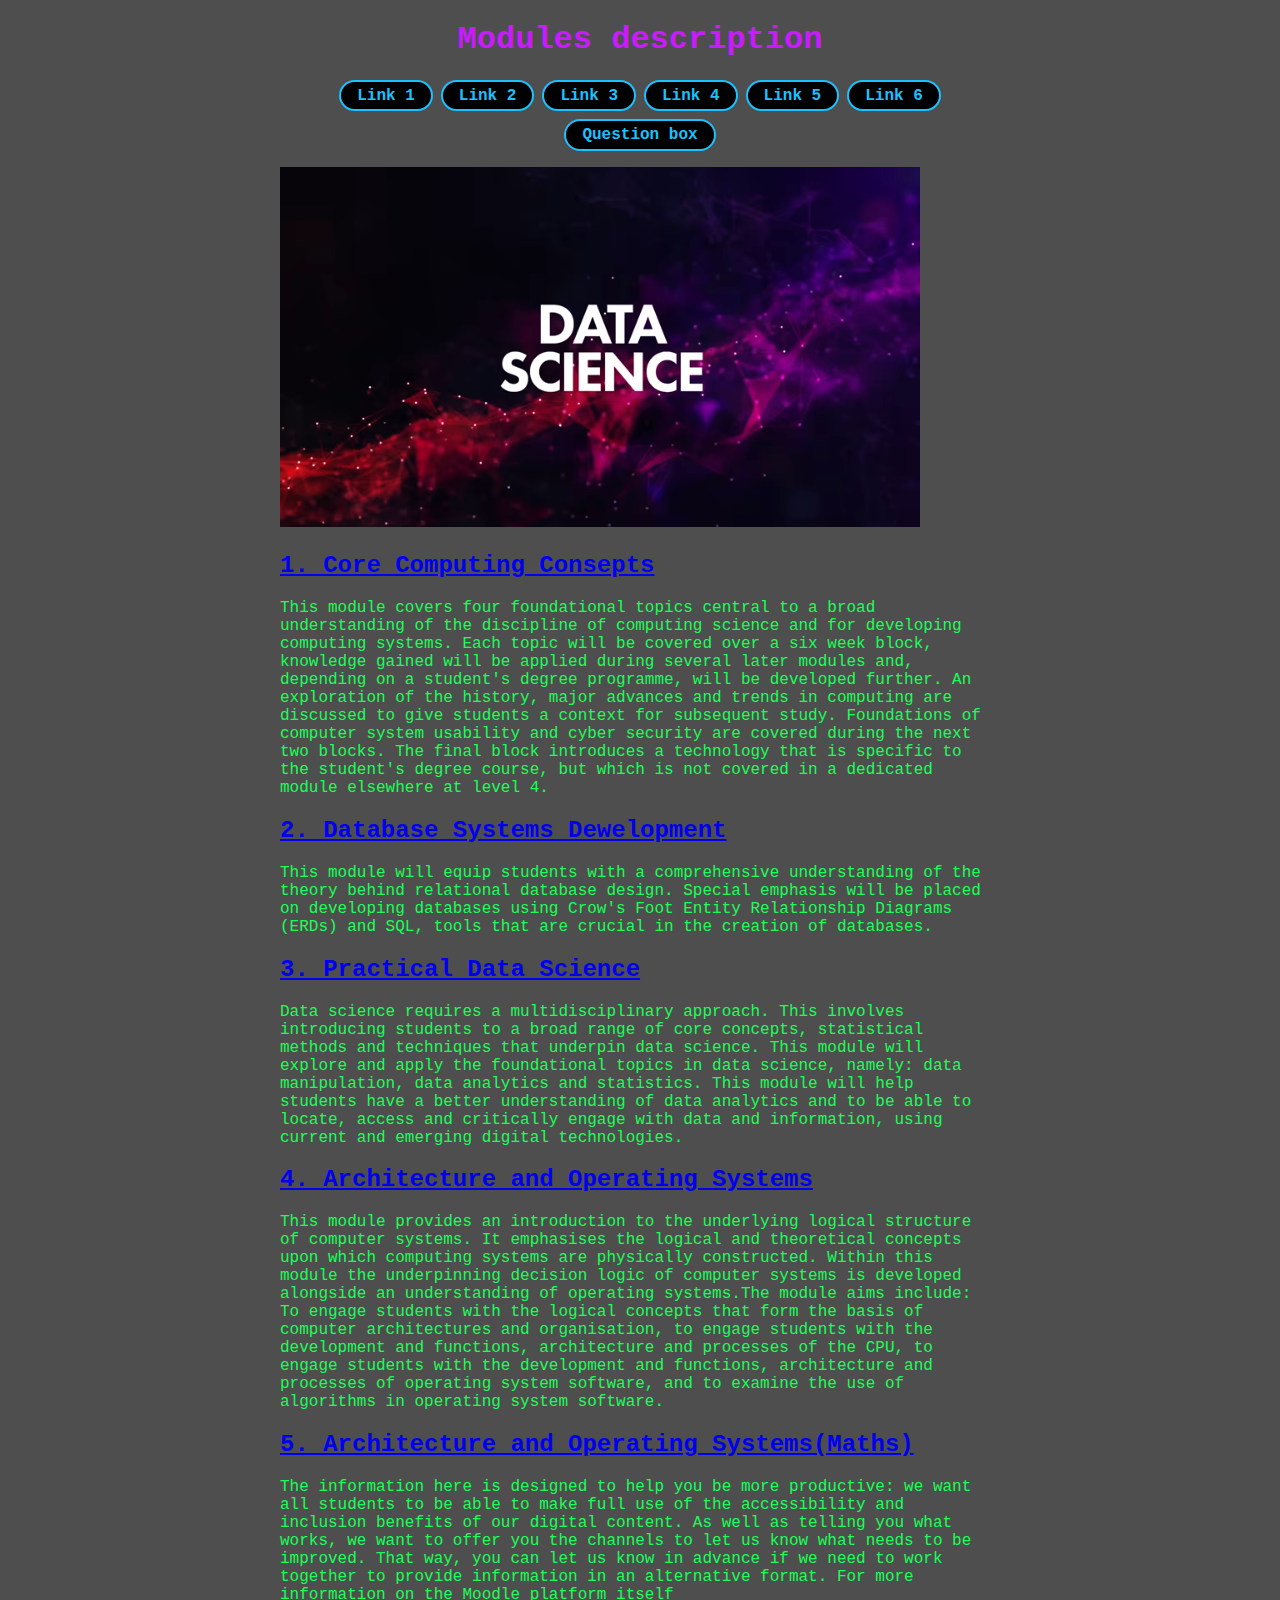
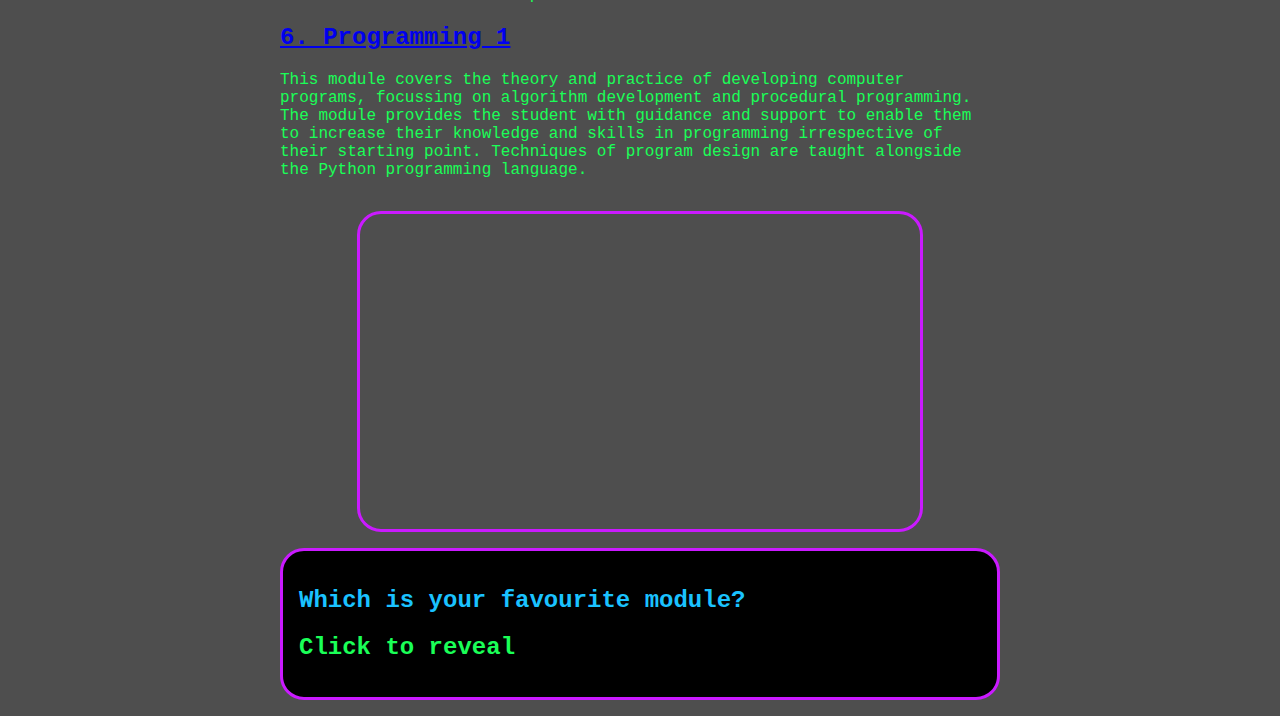
<file: index.html>
<!doctype html>
<html lang="en">
<head>
    <meta charset="utf-8">
    <meta name="viewport" content="width=device-width, initial-scale=1">
    <title>Document</title>
    <link rel="stylesheet" href="style.css">
</head>
<body>

<div>
<h1 class="centre-text purple-text">Modules description</h1>
</div>
    <nav class="mainmenu">
     <ul>
        <li><a href="#one">Link 1</a></li>
        <li><a href="#two">Link 2</a></li>
        <li><a href="#three">Link 3</a></li>
        <li><a href="#four">Link 4</a></li>
        <li><a href="#five">Link 5</a></li>
        <li><a href="#six">Link 6</a></li>
        <li><a href="#qbox">Question box</a></li>
     </ul>
</nav>


<article class="green-text">
    <img src="img/DataScience.avif" alt="Screenshot"/>
    <h2 id="one">
        <a href="https://moodle.port.ac.uk/course/view.php?id=2297"> 
            1. Core Computing Consepts</a>
    </h2>
    <p>
        This module covers four foundational topics central to a broad understanding of the discipline of 
                computing science and for developing computing systems. Each topic will be covered over a six week block,
                knowledge gained will be applied during several later modules and, depending on a student's degree programme, 
                will be developed further. An exploration of the history, major advances and trends in computing are discussed 
                to give students a context for subsequent study. 
                Foundations of computer system usability and cyber security are covered during the next two blocks. 
                The final block introduces a technology that is specific to the student's degree course, 
                but which is not covered in a dedicated module elsewhere at level 4.
            </p>

    <h2 id="two">
        <a href="https://moodle.port.ac.uk/course/view.php?id=2278">
            2. Database Systems Dewelopment</a>
        </h2>
    <p>This module will equip students with a comprehensive understanding of the theory behind relational database design. 
                Special emphasis will be placed on developing databases using Crow's Foot Entity Relationship Diagrams (ERDs) and SQL, 
                tools that are crucial in the creation of databases.
            </p>

    <h2 id="three">
        <a href="https://moodle.port.ac.uk/course/view.php?id=2306">
            3. Practical Data Science</a>
    </h2>
    <p>Data science requires a multidisciplinary approach. This involves introducing students to a broad range of core concepts,
                statistical methods and techniques that underpin data science. This module will explore and apply the foundational
                topics in data science, namely: data manipulation, data analytics and statistics. This module will help students 
                have a better understanding of data analytics and to be able to locate, access and critically engage with data and 
                information, using current and emerging digital technologies.
            </p>

    <h2 id="four">
        <a href="https://moodle.port.ac.uk/course/view.php?id=3653">
            4. Architecture and Operating Systems</a>
        </h2>
    <p>This module provides an introduction to the underlying logical structure of computer systems. It emphasises the logical and 
                theoretical concepts upon which computing systems are physically constructed. Within this module the underpinning 
                decision logic of computer systems is developed alongside an understanding of operating systems.The module aims 
                include: To engage students with the logical concepts that form the basis of computer architectures and organisation, 
                to engage students with the development and functions, architecture and processes of the CPU, to engage students with 
                the development and functions, architecture and processes of operating system software, and to examine the use of 
                algorithms in operating system software.</p>
                
    <h2 id="five">
        <a href="https://moodle.port.ac.uk/course/view.php?id=4248">
            5. Architecture and Operating Systems(Maths)</a>
    </h2>
    <p>The information here is designed to help you be more productive: we want all students to be able to make full
                use of the accessibility and inclusion benefits of our digital content. As well as telling you what works, 
                we want to offer you the channels to let us know what needs to be improved. That way, you can let us know 
                in advance if we need to work together to provide information in an alternative format. For more information
                on the Moodle platform itself</p>

    <h2 id="six" >
        <a href="https://moodle.port.ac.uk/course/view.php?id=3762">
            6. Programming 1</a>
    </h2>
    <p>This module covers the theory and practice of developing computer programs, focussing on algorithm development and 
                procedural programming. The module provides the student with guidance and support to enable them to 
                increase their knowledge and skills in programming irrespective of their starting point. Techniques of program design 
                are taught alongside the Python programming language.</p>
    <iframe
        class="centre-block"
        src="https://www.youtube.com/embed/watch?v=joiyb6c_Ry4&list=PLO6RKUONe5nRrVBH_ouKheUUKbkrAAAn-&autoplay=1&mute=1"
        title="YouTube video player"
        allow=
            "accelerometer; 
            autoplay; 
            clipboard-write; 
            encrypted-media; 
            gyroscope; 
            picture-in-picture"
        allowfullscreen>
    </iframe>
</article>


<div class="question-box">
    <h2 class="blue-text">Which is your favourite module?</h2>
    <h2 id="qbox" class="green-text" onclick="toggleDesc('fav-form', this)">
        Click to reveal
    </h2>

    <form id="fav-form" class="green-text" style="display: none;">

        <form id="fav-form" style="display: none;" class="green-text" >
            <label>
            <input type="checkbox">
            1. Core Computing Concepts
            </label>

            <label>
            <input type="checkbox">
            2. Database Systems Development
            </label>

            <label>
            <input type="checkbox">
            3. Practical Data Science
            </label>

            <label>
            <input type="checkbox">
            4. Architecture and Operating Systems
            </label>

            <label>
            <input type="checkbox">
            5. Architecture and Operating Systems (Maths😭)
            </label>

            <label>
            <input type="checkbox">
            6. Programming 1
            </label>

            </br><label > Other:
            <input type="text">
            </label></br>
        </form>
</div>

<script>
function toggleDesc(id, box) {
    const desc = document.getElementById(id);
    const isOpen = desc.style.display === "block";

    // show / hide form
    desc.style.display = isOpen ? "none" : "block";
    box.classList.toggle("opened", isOpen);
}
</script>
</body>
</html>
</file>
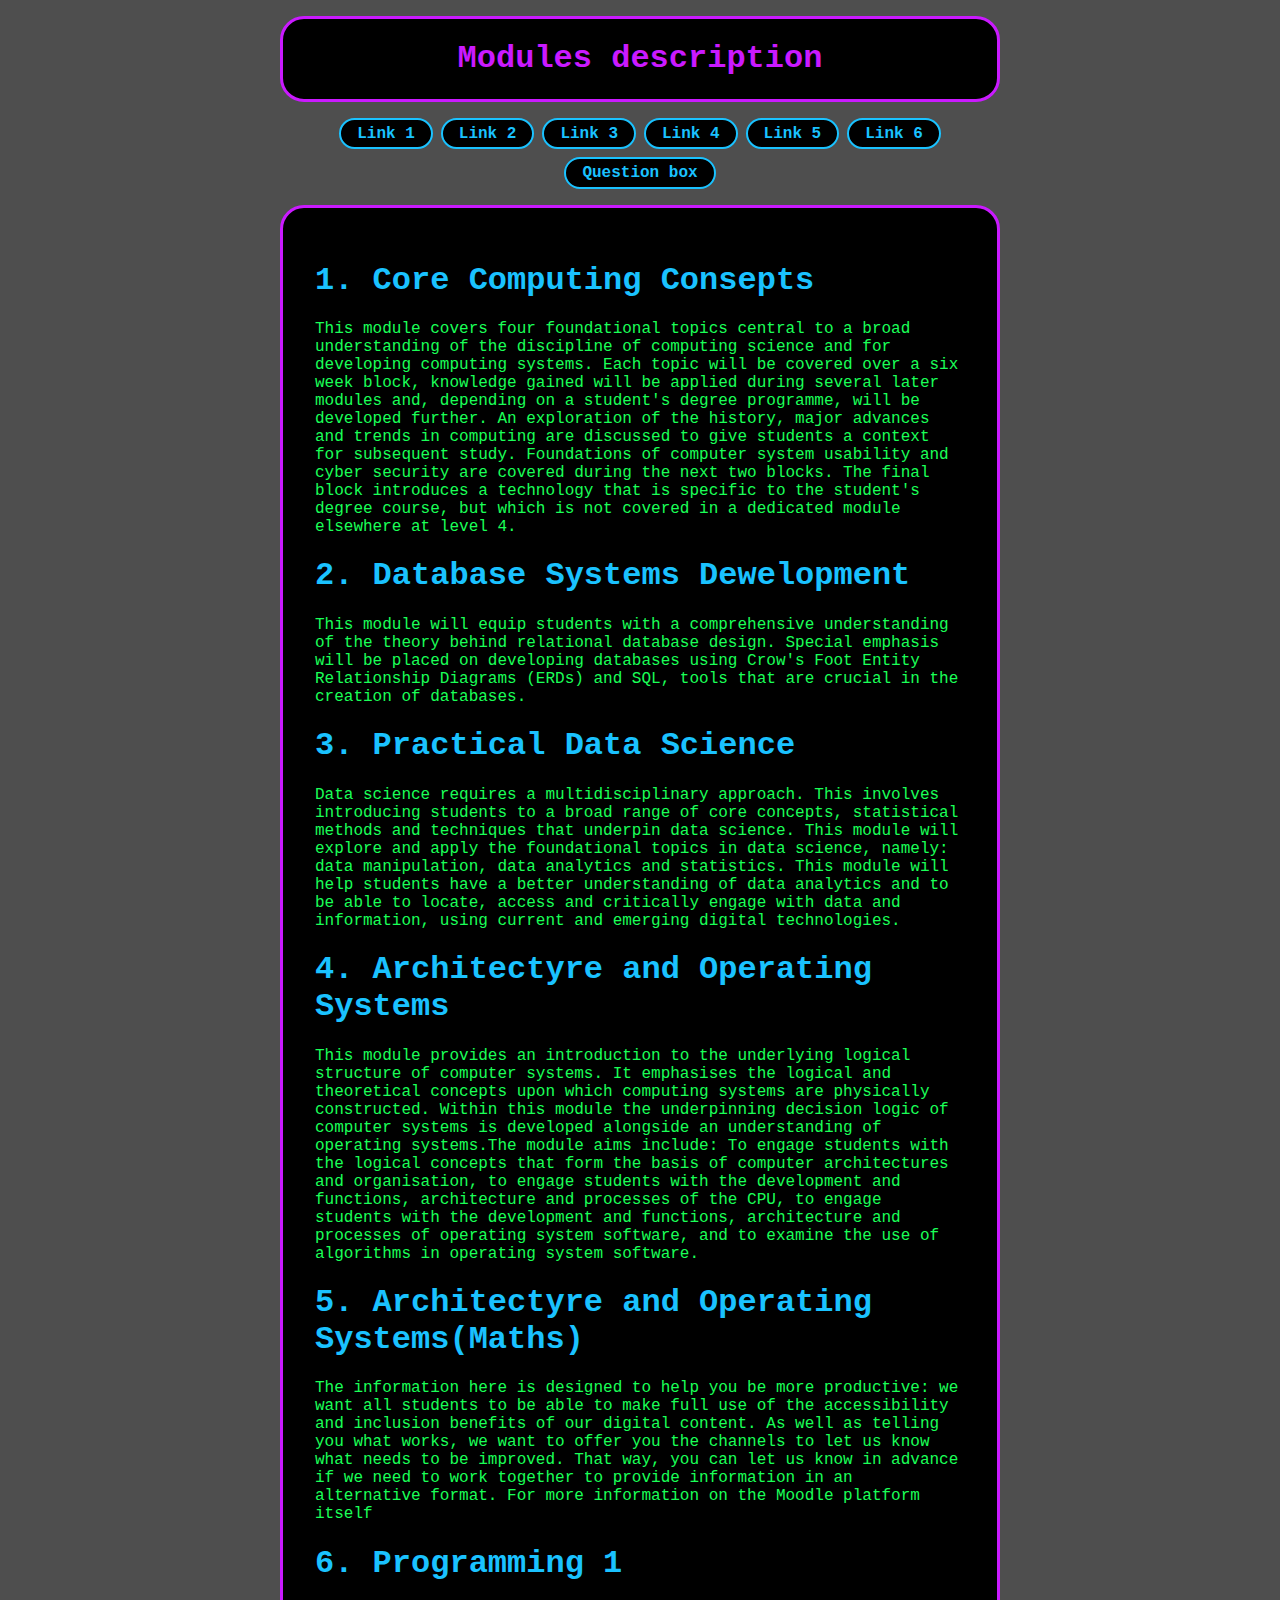
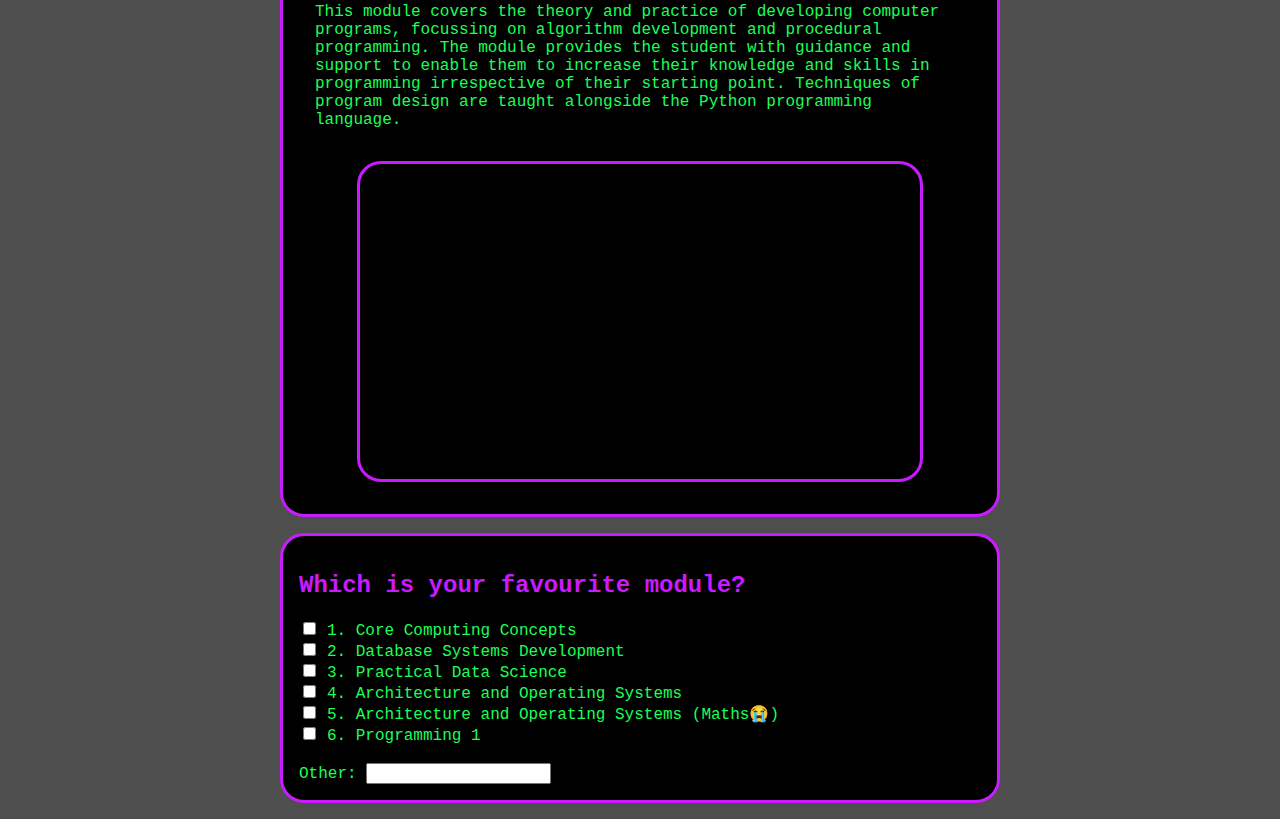
<file: modules.html>
<!doctype html>
<html lang="en">
<head>
    <meta charset="utf-8">
    <meta name="viewport" content="width=device-width, initial-scale=1">
    <title>Document</title>
    <link rel="stylesheet" href="style.css">
</head>
<body>

<div class="small-box">
<h1 class="centre-text purple-text programming-font">Modules description</h1>
</div>

    <nav class="mainmenu">
     <ul>
        <li><a href="#one">Link 1</a></li>
        <li><a href="#two">Link 2</a></li>
        <li><a href="#three">Link 3</a></li>
        <li><a href="#four">Link 4</a></li>
        <li><a href="#five">Link 5</a></li>
        <li><a href="#six">Link 6</a></li>
        <li><a href="#qbox">Question box</a></li>
     </ul>
</nav>

<div class="big-box">
    <article class="green-text">
        <h1 id="one" class="blue-text">
            <a href="https://moodle.port.ac.uk/course/view.php?id=2297" class="blue-text"> 
                1. Core Computing Consepts</a>
        </h1>
        <p>This module covers four foundational topics central to a broad understanding of the discipline of 
                    computing science and for developing computing systems. Each topic will be covered over a six week block,
                    knowledge gained will be applied during several later modules and, depending on a student's degree programme, 
                    will be developed further. An exploration of the history, major advances and trends in computing are discussed 
                    to give students a context for subsequent study. 
                    Foundations of computer system usability and cyber security are covered during the next two blocks. 
                    The final block introduces a technology that is specific to the student's degree course, 
                    but which is not covered in a dedicated module elsewhere at level 4.
                </p>

        <h1 id="two" class="blue-text">
            <a href="https://moodle.port.ac.uk/course/view.php?id=2278" class="blue-text">
                2. Database Systems Dewelopment</a>
            </h1>
        <p>This module will equip students with a comprehensive understanding of the theory behind relational database design. 
                    Special emphasis will be placed on developing databases using Crow's Foot Entity Relationship Diagrams (ERDs) and SQL, 
                    tools that are crucial in the creation of databases.
                </p>

        <h1 id="three" class="blue-text">
            <a href="https://moodle.port.ac.uk/course/view.php?id=2306" class="blue-text">
                3. Practical Data Science</a>
        </h1>
        <p>Data science requires a multidisciplinary approach. This involves introducing students to a broad range of core concepts,
                    statistical methods and techniques that underpin data science. This module will explore and apply the foundational
                    topics in data science, namely: data manipulation, data analytics and statistics. This module will help students 
                    have a better understanding of data analytics and to be able to locate, access and critically engage with data and 
                    information, using current and emerging digital technologies.
                </p>

        <h1 id="four" class="blue-text">
            <a href="https://moodle.port.ac.uk/course/view.php?id=3653" class="blue-text">
                4. Architectyre and Operating Systems</a>
            </h1>
        <p>This module provides an introduction to the underlying logical structure of computer systems. It emphasises the logical and 
                    theoretical concepts upon which computing systems are physically constructed. Within this module the underpinning 
                    decision logic of computer systems is developed alongside an understanding of operating systems.The module aims 
                    include: To engage students with the logical concepts that form the basis of computer architectures and organisation, 
                    to engage students with the development and functions, architecture and processes of the CPU, to engage students with 
                    the development and functions, architecture and processes of operating system software, and to examine the use of 
                    algorithms in operating system software.</p>
                    
        <h1 id="five"class="blue-text">
            <a href="https://moodle.port.ac.uk/course/view.php?id=4248" class="blue-text">
                5. Architectyre and Operating Systems(Maths)</a>
        </h1>
        <p>The information here is designed to help you be more productive: we want all students to be able to make full
                    use of the accessibility and inclusion benefits of our digital content. As well as telling you what works, 
                    we want to offer you the channels to let us know what needs to be improved. That way, you can let us know 
                    in advance if we need to work together to provide information in an alternative format. For more information
                    on the Moodle platform itself</p>

        <h1 id="six" class="blue-text">
            <a href="https://moodle.port.ac.uk/course/view.php?id=3762" class="blue-text">
                6. Programming 1</a>
        </h1>
        <p>This module covers the theory and practice of developing computer programs, focussing on algorithm development and 
                    procedural programming. The module provides the student with guidance and support to enable them to 
                    increase their knowledge and skills in programming irrespective of their starting point. Techniques of program design 
                    are taught alongside the Python programming language.</p>
        <iframe
            class="centre-block"
            src="https://www.youtube.com/embed/watch?v=joiyb6c_Ry4&list=PLO6RKUONe5nRrVBH_ouKheUUKbkrAAAn-&autoplay=1&mute=1"
            title="YouTube video player"
            allow=
                "accelerometer; 
                autoplay; 
                clipboard-write; 
                encrypted-media; 
                gyroscope; 
                picture-in-picture"
            allowfullscreen>
        </iframe>
    </article>
</div>

    <div class="question-box">
        <h2 id="qbox" class="purple-text">Which is your favourite module?</h2>

        <form class="green-text">
            <label>
            <input type="checkbox">
            1. Core Computing Concepts
            </label><br>

            <label>
            <input type="checkbox">
            2. Database Systems Development
            </label><br>

            <label>
            <input type="checkbox">
            3. Practical Data Science
            </label><br>

            <label>
            <input type="checkbox">
            4. Architecture and Operating Systems
            </label><br>

            <label>
            <input type="checkbox">
            5. Architecture and Operating Systems (Maths😭)
            </label><br>

            <label>
            <input type="checkbox">
            6. Programming 1
            </label></br>

            </br><label > Other:
            <input type="text">
            
            </label></br>
        </form>
    </div>
</body>
</html>
</file>
<file: style.css>
/* set up preferred colours */
:root{  --color-1: #CA1AFF;
        --color-2: #1AC2FF;
        --color-3: #1AFF57;
        --color-4: #0004ff; 
}
.purple-text{color: var(--color-1);}
.blue-text  {color: var(--color-2);text-decoration: none;}
.blue-text1 {color: var(--color-4);}
.green-text {color: var(--color-3);}

body{
    background-color: rgb(78, 78, 78);
    font-family: 'Courier New', Courier, monospace;;
    margin: 1em auto;
    max-width: 45em;
}
.centre-text {text-align: center;}

/* shapes settings */
.big-box{
    background: black;
    border-radius: 1.5em;
    border: 0.2em solid var(--color-1);
    padding: 2em;
    margin: 0em auto;
}
.small-box{
    background: black;
    border-radius: 1.5em;
    border: 0.2em solid var(--color-1);
    padding: 0;
    margin: 0 auto;
    
}
.question-box{
    background: black;
    border: 0.2em solid var(--color-1);
    border-radius: 1.5em;
    padding: 1em 1em;
    margin: 1em auto;
}
.question-box input[type="checkbox"] {margin-right: 0.1em;}

/* links menu */
.mainmenu{
    margin: 1em auto;
    text-align: center;
    
}

.mainmenu ul{
    list-style: none;
    padding: 0;
    margin:0;
    display: flex;
    flex-wrap: wrap;
    justify-content: center;
    gap: 0.5em;
}

.mainmenu li{
    margin: 0;
}
.mainmenu a{
    display: inline-block;
    padding: 0.3em 1em;
    border-radius: 1em;                  
    background: black;            
    color: var(--color-2);
    text-decoration: none;
    font-weight: 600;
    font-family: 'Courier New', Courier, monospace;
    border: 0.15em solid var(--color-2);   
}

:target {
    outline: 0.1em solid var(--color-4);  
    border-radius: 0.2em;
    width: auto;
}

/* images */
img{
    display: auto;
    width: 40em;
    height: auto;
}

#theone{
    width: 25em;
    height: auto;
}

/* video / iframe */
.centre-block{
    display: block;
    margin: 0em auto;
    margin-top: 2em;
    width: 100%;
    max-width: 35em;
    aspect-ratio: 16/9;
}

iframe{
    border-radius: 1.5em;
    border: 0.2em solid var(--color-1);
}
</file>
